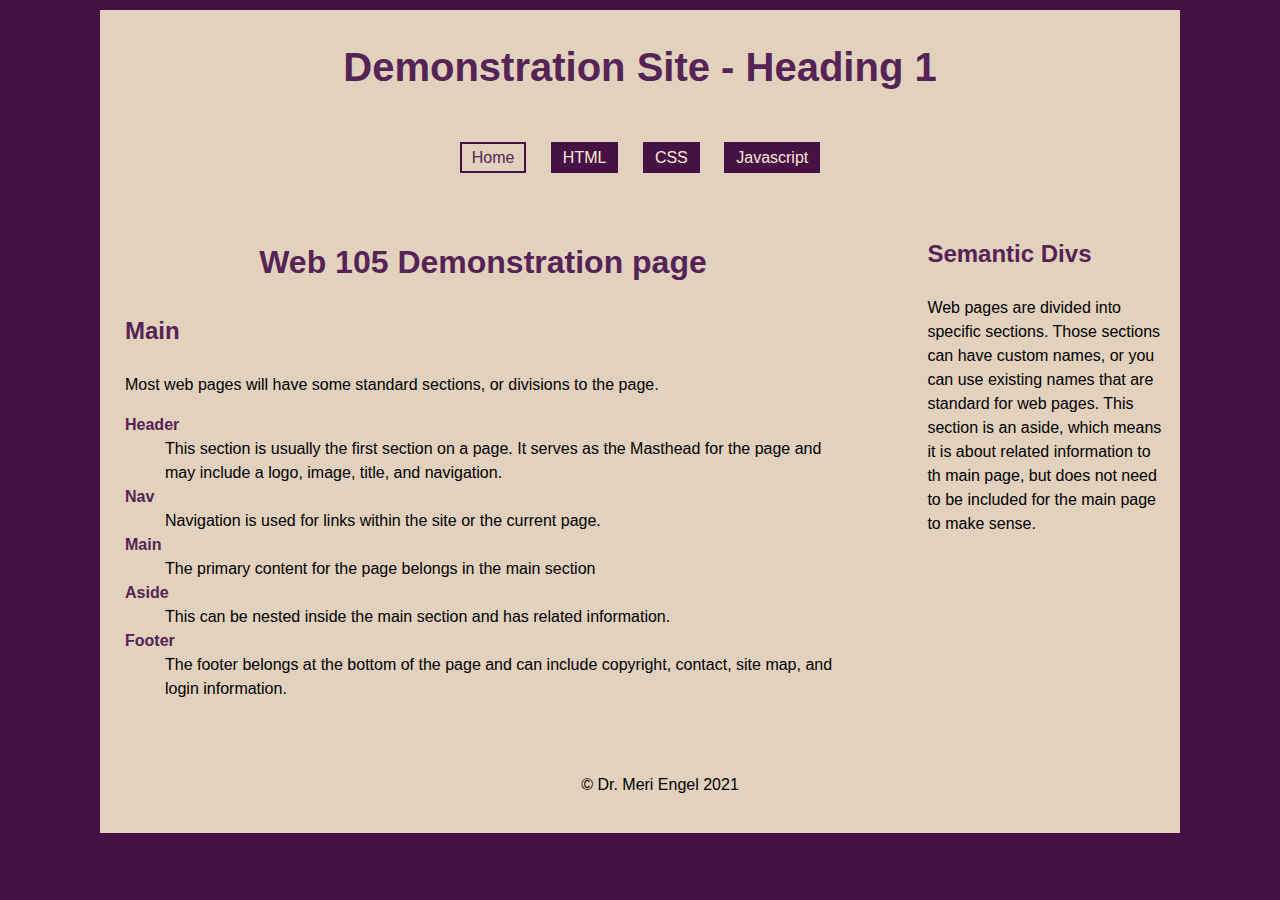
<file: demo-site/index.html>
<!DOCTYPE html>
<html lang="en">

<head>
    <meta charset="UTF-8">
    <meta name="viewport" content="width=device-width, initial-scale=1.0">
    <title>Home Page - Sample</title>
    <link rel="stylesheet" href="css/styles.css">
</head>

<body>
    <div class="container">
        <header>
            <h1>Demonstration Site - Heading 1</h1>
            <nav>
                <a href="index.html" id="current">Home</a>
                <a href="pages/html.html">HTML</a>
                <a href="pages/css.html">CSS</a>
                <a href="pages/javascript.html">Javascript</a>
            </nav>
        </header>
        <aside id="front-aside">
            <h3>Semantic Divs</h3>
            <p>Web pages are divided into specific sections. Those sections can have custom names, or you can use
                existing names that
                are standard for web pages. This section is an aside, which means it is about related information to
                th
                main page, but
                does not need to be included for the main page to make sense.
            </p>
        </aside>
        <main id="front-main">
            <h2>Web 105 Demonstration page</h2>

            <h3>Main</h3>
            <p>Most web pages will have some standard sections, or divisions to the page.</p>
            <dl>
                <dt>Header</dt>
                <dd>This section is usually the first section on a page. It serves as the
                    Masthead for the page and may include a logo, image, title, and navigation.
                </dd>
                <dt>Nav</dt>
                <dd>Navigation is used for links within the site or the current page.</dd>
                <dt>Main</dt>
                <dd>The primary content for the page belongs in the main section</dd>
                <dt>Aside</dt>
                <dd>This can be nested inside the main section and has related information.</dd>
                <dt>Footer</dt>
                <dd>The footer belongs at the bottom of the page and can include copyright, contact, site map, and
                    login information.
                </dd>
            </dl>
        </main>

        <footer>
            <p>&copy; Dr. Meri Engel 2021</p>
        </footer>
    </div>
</body>

</html>
</file>
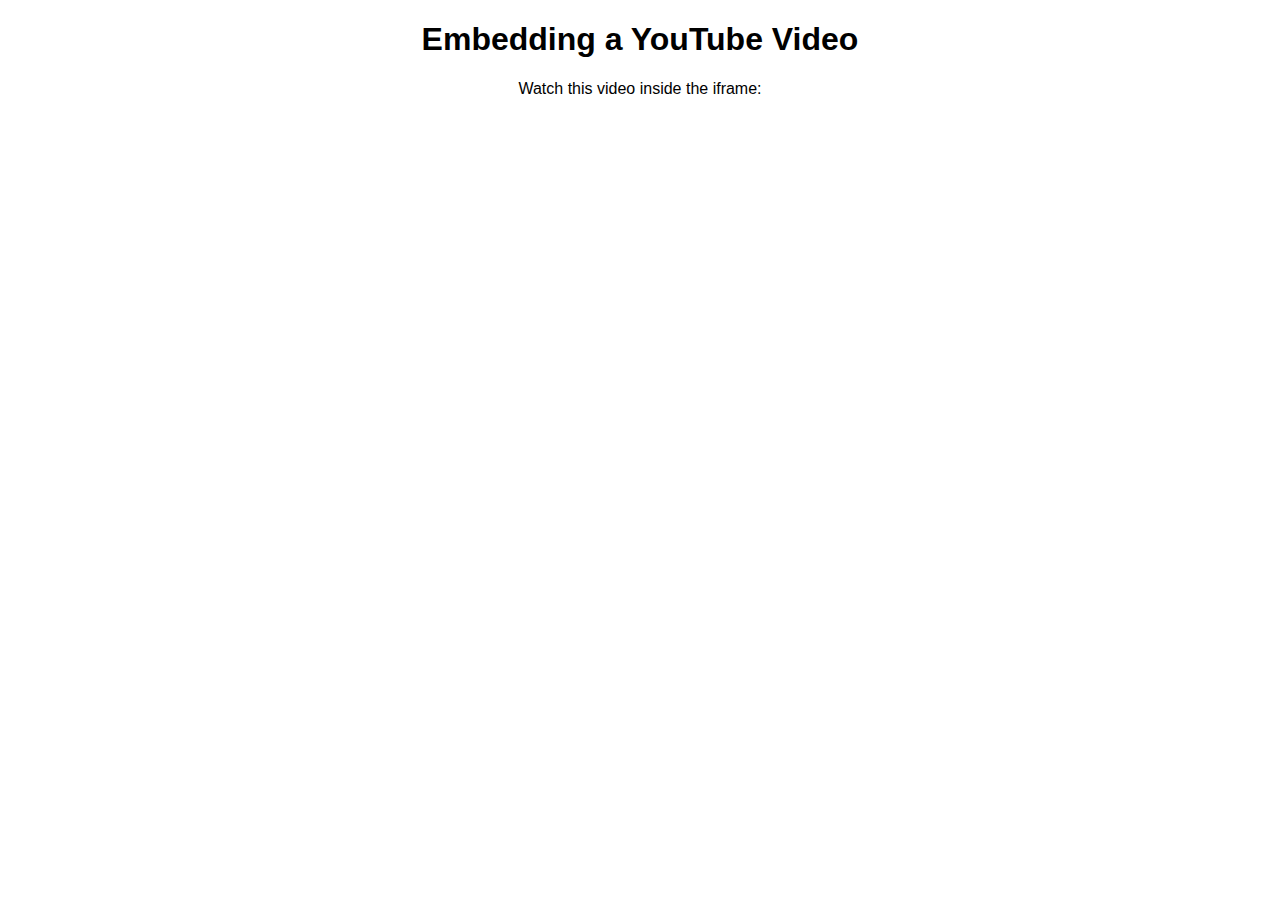
<file: iframe/embedding-videos.html>
<!DOCTYPE html>
<html lang="en">
<head>
    <meta charset="UTF-8">
    <meta name="viewport" content="width=device-width, initial-scale=1.0">
    <title>Embedding a Youtube Video</title>
    <style>
        body {
            font-family: Arial, sans-serif;
            text-align: center;
        }
        .video-container {
            display: flex;
            justify-content: center;
            margin-top: 20px;
        }
        iframe {
            width: 80%;
            height: 400px;
            border: none;
            border-radius: 10px;
        }
    </style>
</head>
<body>
<h1>Embedding a YouTube Video</h1>
<p>Watch this video inside the iframe:</p>
<iframe width="560" height="315" 
src="https://www.youtube.com/embed/dtGEOPv6A2s" 
frameborder="0" allowfullscreen>
</iframe>
</body>
</html>
</file>
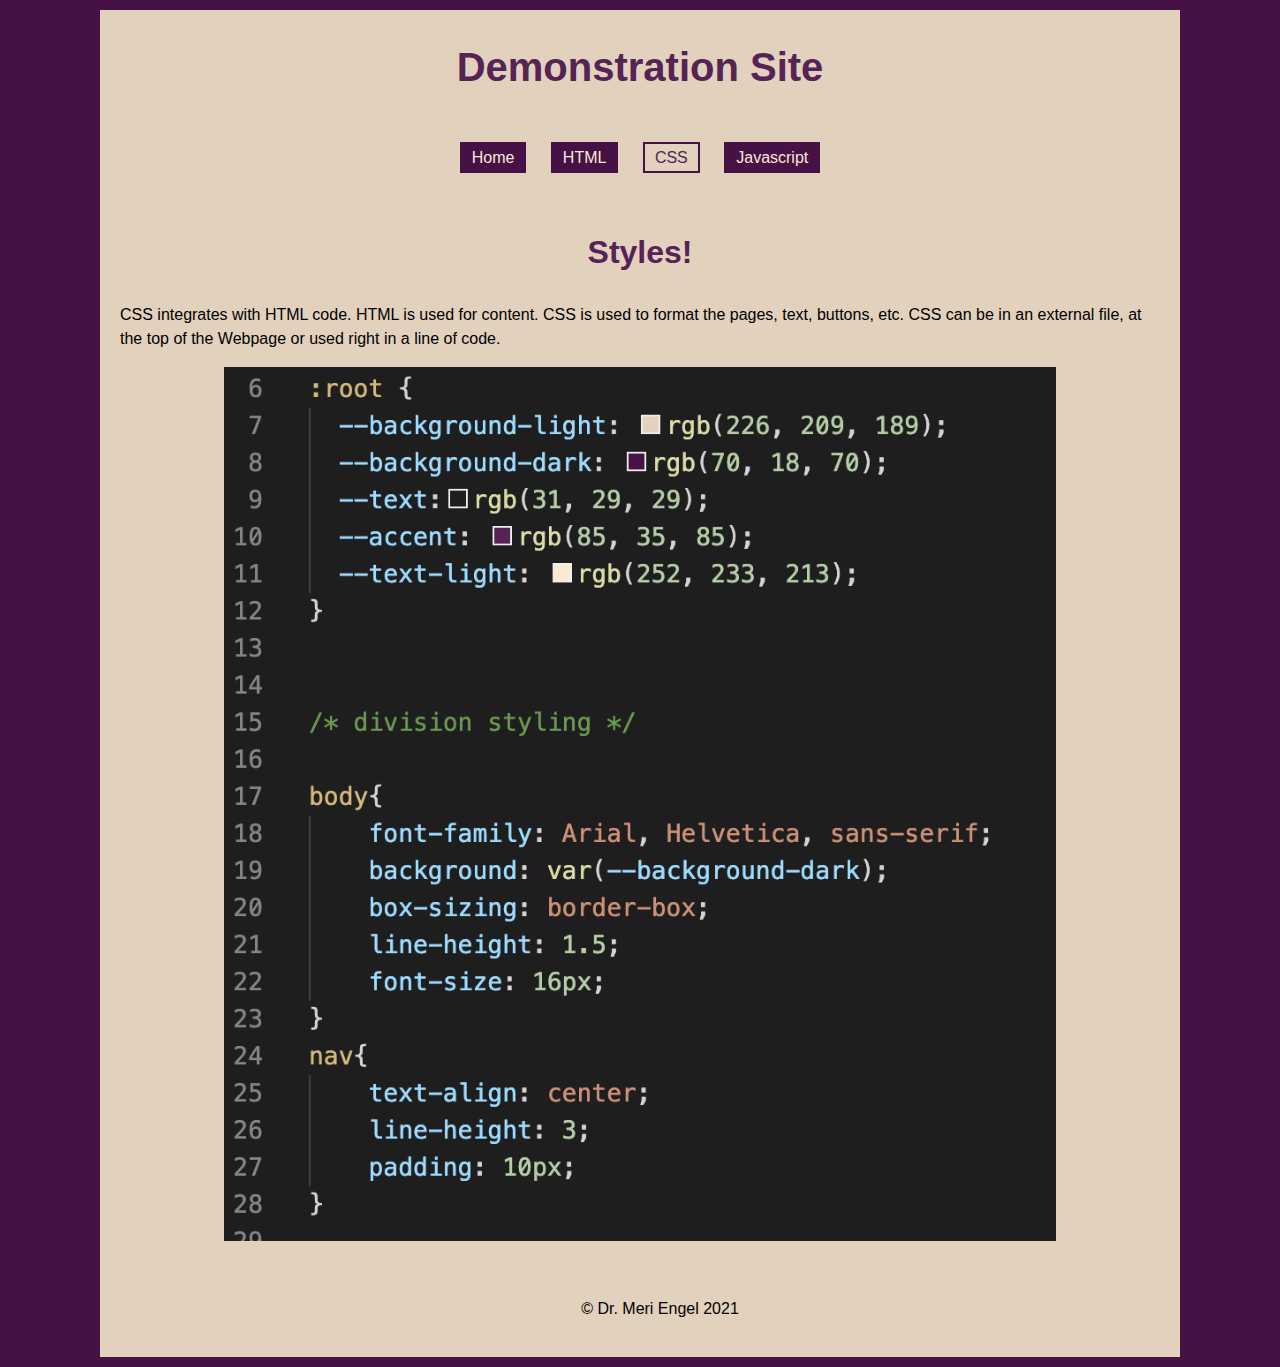
<file: demo-site/pages/css.html>
<!DOCTYPE html>
<html lang="en">

<head>
    <meta charset="UTF-8">
    <meta name="viewport" content="width=device-width, initial-scale=1.0">
    <title>Home Page - Sample</title>
    <link rel="stylesheet" href="../css/styles.css">
</head>

<body>
    <div class="container">
        <header>
            <h1>Demonstration Site</h1>
            <nav>
                <a href="../index.html">Home</a>
                <a href="html.html">HTML</a>
                <a href="css.html" id="current">CSS</a>
                <a href="javascript.html">Javascript</a>
            </nav>
        </header>
        <main>
            <h2>Styles!</h2>
            <p>CSS integrates with HTML code. HTML is used for content. CSS is used to format the
                pages, text, buttons, etc. CSS can be in an external file, at the top of the Webpage 
                or used right in a line of code.
            </p>
            <img src="../images/css.png" alt="Cascading Styles" id="style">
            
        </main>
    
        <footer>
            <p>&copy; Dr. Meri Engel 2021</p>
        </footer>
    </div>
</body>

</html>
</file>
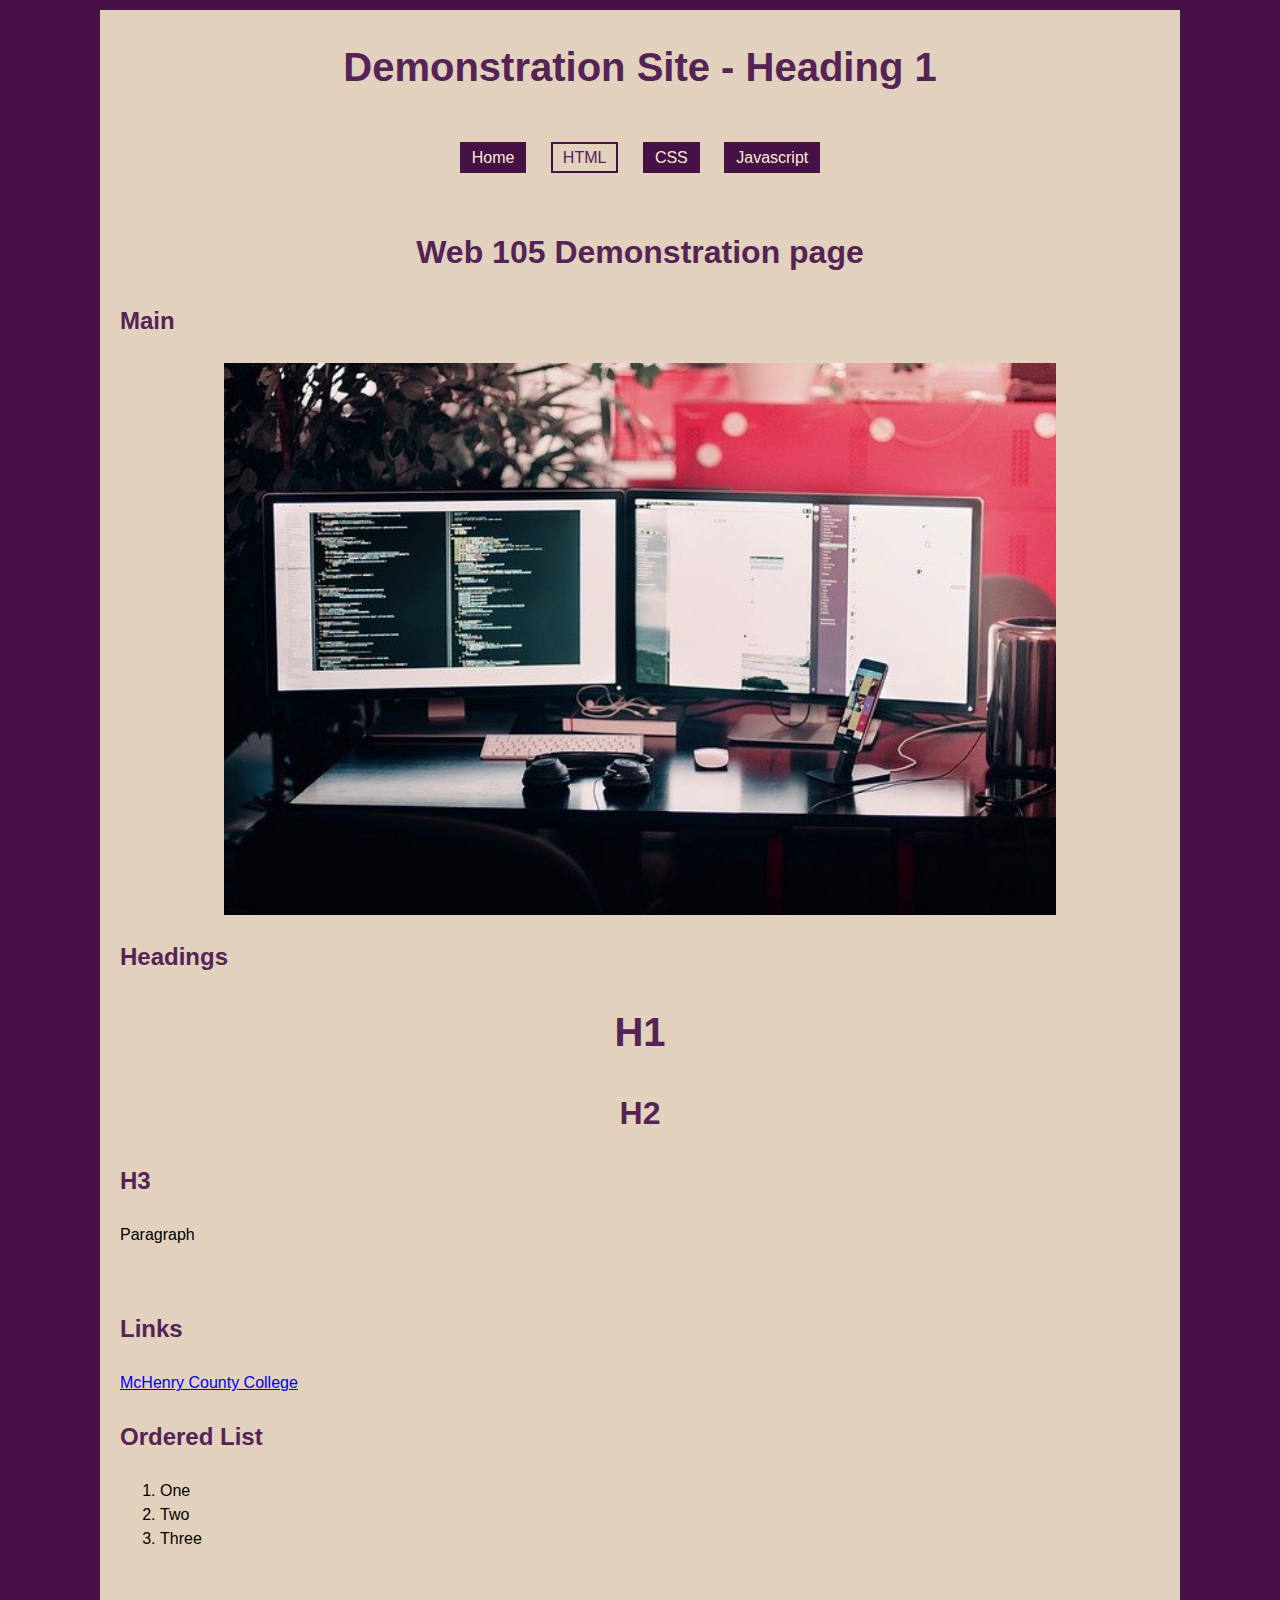
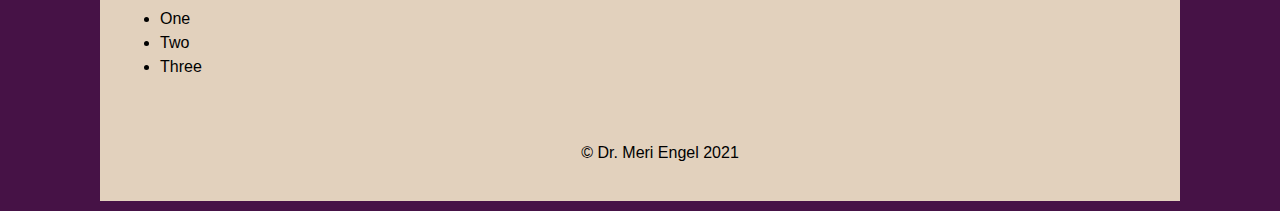
<file: demo-site/pages/html.html>
<!DOCTYPE html>
<html lang="en">

<head>
    <meta charset="UTF-8">
    <meta name="viewport" content="width=device-width, initial-scale=1.0">
    <title>Home Page - Sample</title>
    <link rel="stylesheet" href="../css/styles.css">
</head>

<body>
    <div class="container">
        <header>
            <h1>Demonstration Site - Heading 1</h1>
            <nav>
                <a href="../index.html">Home</a>
                <a href="html.html" id="current">HTML</a>
                <a href="css.html">CSS</a>
                <a href="javascript.html">Javascript</a>
            </nav>
        </header>
        <main>
            <h2>Web 105 Demonstration page</h2>
            <h3>Main</h3>
            <img src="../images/computer.jpg" alt="">
            <h3>Headings</h3>
            <h1>H1</h1>
            <h2>H2</h2>
            <h3>H3</h3>
            <p>Paragraph</p>
            <p>&nbsp;</p>
            <h3>Links</h3>
            <p><a href="www.mchenry.edu">McHenry County College</a></p>
            <h3>Ordered List</h3>
            <ol>
                <li>One</li>
                <li>Two</li>
                <li>Three</li>
            </ol>
            <p>&nbsp;</p>
            <ul>
                <li>One</li>
                <li>Two</li>
                <li>Three</li>
            </ul>
        </main>
        <footer>
            <p>&copy; Dr. Meri Engel 2021</p>
        </footer>
    </div>
</body>

</html>
</file>
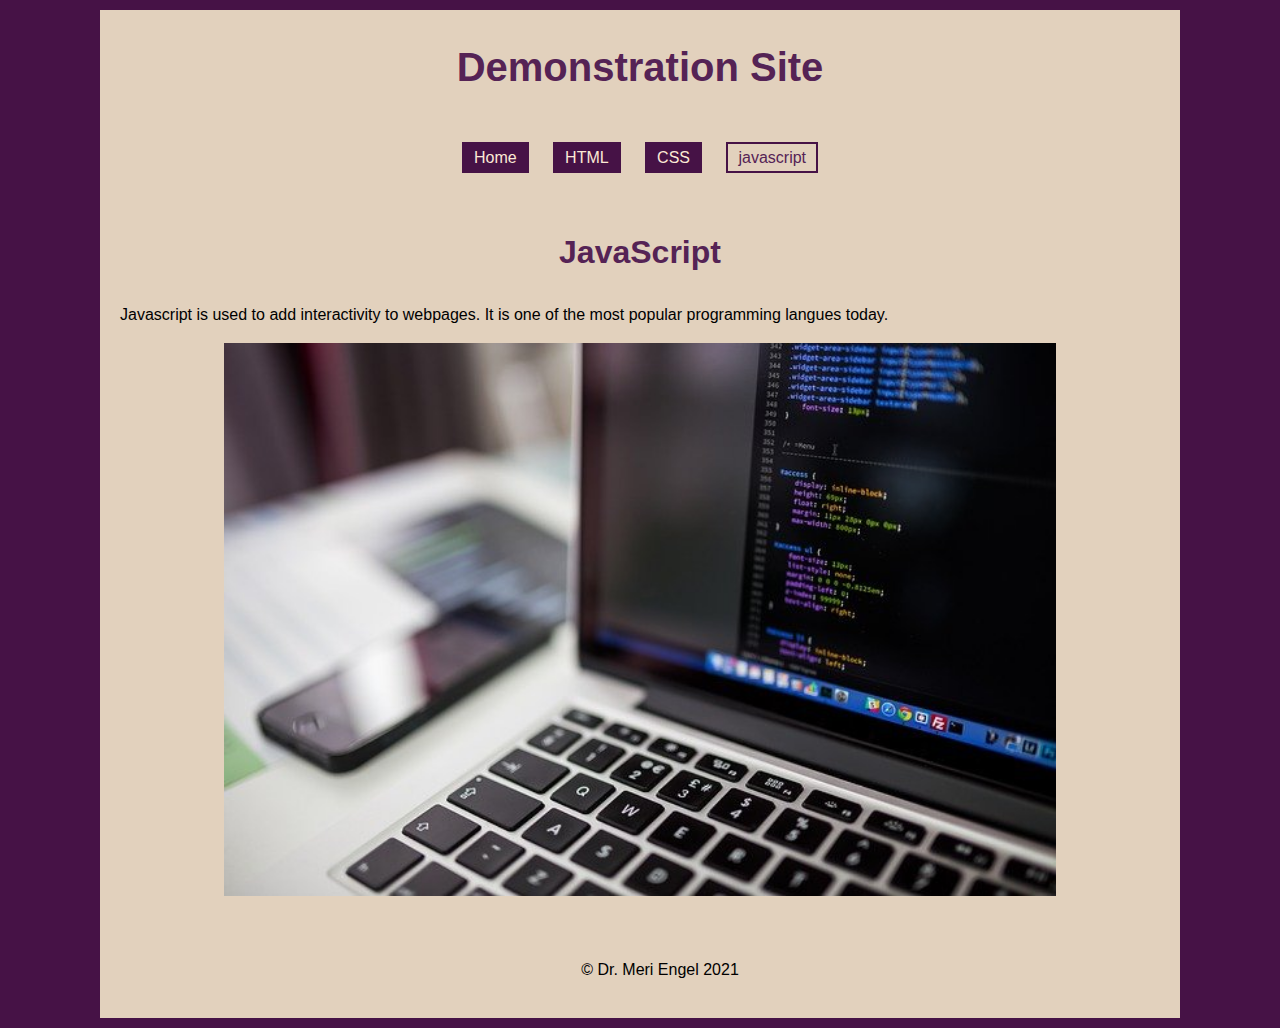
<file: demo-site/pages/javascript.html>
<!DOCTYPE html>
<html lang="en">

<head>
    <meta charset="UTF-8">
    <meta name="viewport" content="width=device-width, initial-scale=1.0">
    <title>Home Page - Sample</title>
    <link rel="stylesheet" href="../css/styles.css">
</head>

<body>
    <div class="container">
        <header>
            <h1>Demonstration Site</h1>
            <nav>
                <a href="../index.html">Home</a>
                <a href="html.html">HTML</a>
                <a href="css.html">CSS</a>
                <a href="Javascript.html" id="current">javascript</a>
            </nav>
        </header>
        <main>
            <h2>JavaScript</h2>

            <p>Javascript is used to add interactivity to webpages.
                It is one of the most popular programming langues today.</p>
            <p><img src="../images/code.jpg" alt="Computer Code"></p>
        </main>


        <footer>
            <p>&copy; Dr. Meri Engel 2021</p>
        </footer>
    </div>
</body>

</html>
</file>
<file: demo-site/css/styles.css>
/* This is a CSS comment*/

/* Variables should be grouped together at the top of the page */
/* Read more about variables here: https://www.w3schools.com/css/css3_variables.asp */

:root {
  --background-light: rgb(226, 209, 189);
  --background-dark: rgb(70, 18, 70);
  --text:rgb(31, 29, 29);
  --accent: rgb(85, 35, 85);
  --text-light: rgb(252, 233, 213);  
}


/* division styling */

body{
    font-family: Arial, Helvetica, sans-serif;
    background: var(--background-dark);
    box-sizing: border-box;
    line-height: 1.5;
    font-size: 16px;
}
nav{
    text-align: center;
    line-height: 3;
    padding: 10px;
}
.style{
    width:30%;
    display: block;
    float: right;
    margin-left: 15px;
}

.container{
    max-width: 1080px;
    width: 90%;
    margin: 10px auto;
    overflow: auto;
    background: var(--background-light);
}
#front-main{
    float: left;
    width: 70%;
    margin: 10px 15px 10px 5px;;
}
#front-aside{
    clear: both;
    float: right;
    width: 22%;
    margin: 10px 5px;
    padding: 10px;
}

main{
    padding: 10px 20px;
    box-sizing: border-box;
}

footer{
    clear: both;
    text-align: center;
    padding: 20px;
    width: 100%;
    margin: 0;
}
/* button styling */

nav a{
    background: var(--background-dark);
    border: 2px solid var(--background-dark);
    text-decoration: none;
    padding: 5px 10px;
    margin: 5px 10px;
    color: var(--text-light);
}

nav a:hover, #current{
    background: var(--background-light);
    color: var(--accent);
}

/* text styling */

h1{
    font-size: 2.5em;
    text-align: center;
    font-weight: bold;
    color:var(--accent);
}

h2{
    font-size: 2em;
    text-align: center;
    font-weight: bold;
    color:var(--accent);
}

h3{
    font-size: 1.5em;
    text-align: left;
    font-weight: bold;
    color:var(--accent);
}

dt{
    font-weight: bold;
    color: var(--accent);
}


/* images */
img{
    /* this code centers the image */
    width: 80%;
    display: block;
    margin: 10px auto;
}
</file>
